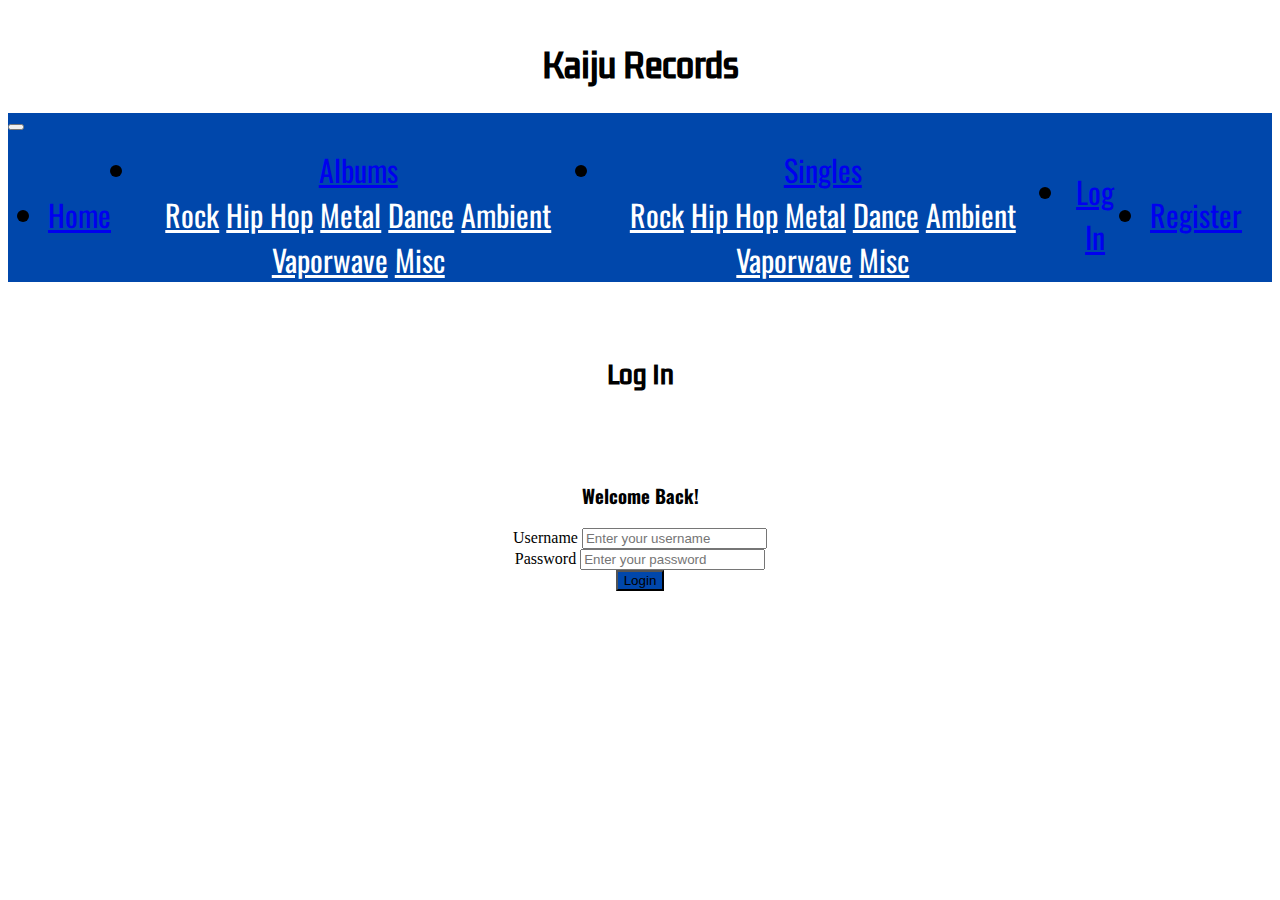
<file: login.html>
<!DOCTYPE html>
<html lang="en">
<head>
    <meta charset="UTF-8">
    <meta name="viewport" content="width=device-width, initial-scale=1.0">
    <link rel="stylesheet" href="https://cdn.jsdelivr.net/npm/bootstrap@4.1.3/dist/css/bootstrap.min.css" integrity="sha384-MCw98/SFnGE8fJT3GXwEOngsV7Zt27NXFoaoApmYm81iuXoPkFOJwJ8ERdknLPMO" crossorigin="anonymous">
    <link rel="stylesheet" href="/assets/css/style.css"> 
    <link rel="preconnect" href="https://fonts.googleapis.com">
    <link rel="preconnect" href="https://fonts.gstatic.com" crossorigin>
    <link href="https://fonts.googleapis.com/css2?family=Kdam+Thmor+Pro&family=Oswald:wght@200;300;400;500;600;700&display=swap" rel="stylesheet"> 
    <title>Kaiju Records</title>
</head>
<body>
    <header>
        <h1 class="headings">Kaiju Records</h1>
        <nav class="navbar navbar-expand-lg navbar-dark" style="background-color: #0047ab;">
            <button class="navbar-toggler" type="button" data-toggle="collapse" data-target="#navbarNav" aria-controls="navbarNav" aria-expanded="false" aria-label="Toggle navigation">
                <span class="navbar-toggler-icon"></span>
            </button>
            <div class="collapse navbar-collapse" id="navbarNav">
                <ul class="navbar-nav">
                    <li class="nav-item">
                        <a class="nav-link text-white" href="index.html">Home</a>
                    </li>
                    <li class="nav-item dropdown">
                        <a class="nav-link dropdown-toggle text-white" href="#" id="navbarDropdownAlbums" role="button" data-toggle="dropdown" aria-haspopup="true" aria-expanded="false">
                            Albums
                        </a>
                        <div class="dropdown-menu" aria-labelledby="navbarDropdownAlbums">
                            <a class="dropdown-item" href="rockalbums.html">Rock</a>
                            <a class="dropdown-item" href="hipalbums.html">Hip Hop</a>
                            <a class="dropdown-item" href="metalalbums.html">Metal</a>
                            <a class="dropdown-item" href="dancealbums.html">Dance</a>
                            <a class="dropdown-item" href="ambientalbums.html">Ambient</a>
                            <a class="dropdown-item" href="vaporalbums.html">Vaporwave</a>
                            <a class="dropdown-item" href="miscalbums.html">Misc</a>
                        </div>
                    </li>
                    <li class="nav-item dropdown">
                        <a class="nav-link dropdown-toggle text-white" href="#" id="navbarDropdownSingles" role="button" data-toggle="dropdown" aria-haspopup="true" aria-expanded="false">
                            Singles
                        </a>
                        <div class="dropdown-menu" aria-labelledby="navbarDropdownSingles">
                            <a class="dropdown-item" href="rocksingles.html">Rock</a>
                            <a class="dropdown-item" href="hipsingles.html">Hip Hop</a>
                            <a class="dropdown-item" href="metalsingles.html">Metal</a>
                            <a class="dropdown-item" href="dancesingles.html">Dance</a>
                            <a class="dropdown-item" href="ambientsingles.html">Ambient</a>
                            <a class="dropdown-item" href="vaporsingles.html">Vaporwave</a>
                            <a class="dropdown-item" href="miscsingles.html">Misc</a>
                        </div>
                    </li>
                    <li class="nav-item">
                        <a class="nav-link text-white" href="login.html">Log In</a>
                    </li>
                    <li class="nav-item">
                        <a class="nav-link text-white" href="register.html">Register</a>
                    </li>
                </ul>
            </div>
        </nav>                   
    </header>

    <section class="login-form">
        <br>
        <h2 class="headings">Log In</h2>
        <div class="container mt-5">
        <div class="row justify-content-center">
            <div class="col-md-6">
                <div class="card">
                    <div class="card-header">
                        <h3 class="text-center">Welcome Back!</h3>
                    </div>
                    <div class="card-body">
                        <form>
                            <div class="form-group">
                                <label for="username">Username</label>
                                <input type="text" class="form-control" id="username" placeholder="Enter your username" required>
                            </div>
                            <div class="form-group">
                                <label for="password">Password</label>
                                <input type="password" class="form-control" id="password" placeholder="Enter your password" required>
                            </div>
                            <button type="submit" class="btn btn-primary btn-block" style="background-color: #0047ab;" >Login</button>
                        </form>
                    </div>
                </div>
            </div>
        </div>
    </div>
</file>
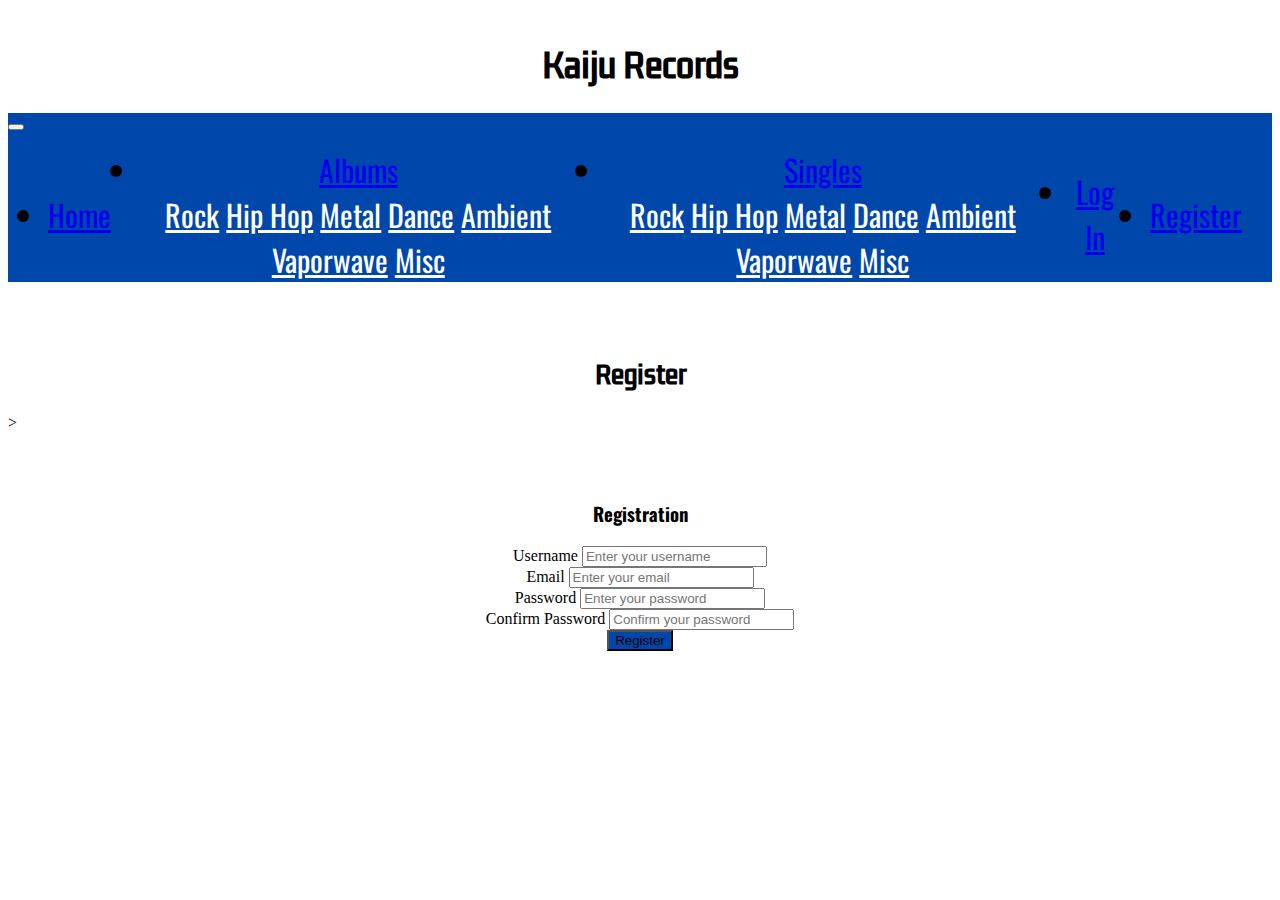
<file: register.html>
<!DOCTYPE html>
<html lang="en">
<head>
    <meta charset="UTF-8">
    <meta name="viewport" content="width=device-width, initial-scale=1.0">
    <link rel="stylesheet" href="https://cdn.jsdelivr.net/npm/bootstrap@4.1.3/dist/css/bootstrap.min.css" integrity="sha384-MCw98/SFnGE8fJT3GXwEOngsV7Zt27NXFoaoApmYm81iuXoPkFOJwJ8ERdknLPMO" crossorigin="anonymous">
    <link rel="stylesheet" href="/assets/css/style.css"> 
    <link rel="preconnect" href="https://fonts.googleapis.com">
    <link rel="preconnect" href="https://fonts.gstatic.com" crossorigin>
    <link href="https://fonts.googleapis.com/css2?family=Kdam+Thmor+Pro&family=Oswald:wght@200;300;400;500;600;700&display=swap" rel="stylesheet"> 
    <title>Kaiju Records</title>
</head>
<body>
    <header>
        <h1 class="headings">Kaiju Records</h1>
        <nav class="navbar navbar-expand-lg navbar-dark" style="background-color: #0047ab;">
            <button class="navbar-toggler" type="button" data-toggle="collapse" data-target="#navbarNav" aria-controls="navbarNav" aria-expanded="false" aria-label="Toggle navigation">
                <span class="navbar-toggler-icon"></span>
            </button>
            <div class="collapse navbar-collapse" id="navbarNav">
                <ul class="navbar-nav">
                    <li class="nav-item">
                        <a class="nav-link text-white" href="index.html">Home</a>
                    </li>
                    <li class="nav-item dropdown">
                        <a class="nav-link dropdown-toggle text-white" href="#" id="navbarDropdownAlbums" role="button" data-toggle="dropdown" aria-haspopup="true" aria-expanded="false">
                            Albums
                        </a>
                        <div class="dropdown-menu" aria-labelledby="navbarDropdownAlbums">
                            <a class="dropdown-item" href="rockalbums.html">Rock</a>
                            <a class="dropdown-item" href="hipalbums.html">Hip Hop</a>
                            <a class="dropdown-item" href="metalalbums.html">Metal</a>
                            <a class="dropdown-item" href="dancealbums.html">Dance</a>
                            <a class="dropdown-item" href="ambientalbums.html">Ambient</a>
                            <a class="dropdown-item" href="vaporalbums.html">Vaporwave</a>
                            <a class="dropdown-item" href="miscalbums.html">Misc</a>
                        </div>
                    </li>
                    <li class="nav-item dropdown">
                        <a class="nav-link dropdown-toggle text-white" href="#" id="navbarDropdownSingles" role="button" data-toggle="dropdown" aria-haspopup="true" aria-expanded="false">
                            Singles
                        </a>
                        <div class="dropdown-menu" aria-labelledby="navbarDropdownSingles">
                            <a class="dropdown-item" href="rocksingles.html">Rock</a>
                            <a class="dropdown-item" href="hipsingles.html">Hip Hop</a>
                            <a class="dropdown-item" href="metalsingles.html">Metal</a>
                            <a class="dropdown-item" href="dancesingles.html">Dance</a>
                            <a class="dropdown-item" href="ambientsingles.html">Ambient</a>
                            <a class="dropdown-item" href="vaporsingles.html">Vaporwave</a>
                            <a class="dropdown-item" href="miscsingles.html">Misc</a>
                        </div>
                    </li>
                    <li class="nav-item">
                        <a class="nav-link text-white" href="login.html">Log In</a>
                    </li>
                    <li class="nav-item">
                        <a class="nav-link text-white" href="register.html">Register</a>
                    </li>
                </ul>
            </div>
        </nav>                   
    </header>

    <section>
        <br>
        <h2 class="headings">Register</h2>>
            <div>
                <div class="container mt-5">
                    <div class="row justify-content-center">
                        <div class="col-md-6">
                            <div class="card">
                                <div class="card-header">
                                    <h3 class="text-center">Registration</h3>
                                </div>
                                <div class="card-body">
                                    <form>
                                        <div class="form-group">
                                            <label for="username">Username</label>
                                            <input type="text" class="form-control" id="username" placeholder="Enter your username" required>
                                        </div>
                                        <div class="form-group">
                                            <label for="email">Email</label>
                                            <input type="email" class="form-control" id="email" placeholder="Enter your email" required>
                                        </div>
                                        <div class="form-group">
                                            <label for="password">Password</label>
                                            <input type="password" class="form-control" id="password" placeholder="Enter your password" required>
                                        </div>
                                        <div class="form-group">
                                            <label for="confirmPassword">Confirm Password</label>
                                            <input type="password" class="form-control" id="confirmPassword" placeholder="Confirm your password" required>
                                        </div>
                                        <button type="submit" class="btn btn-primary btn-block" style="background-color: #0047ab;">Register</button>
                                    </form>
                                </div>
                            </div>
                        </div>
                    </div>
                </div>
            </div>
</file>
<file: assets/css/style.css>
.headings{
    font-family: 'Kdam Thmor Pro', sans-serif;
    text-align: center;
    padding-top: 20px;
}
.navbar-nav {
    text-align: center;
    display: flex;
    justify-content: center;
    align-items: center;
    height: 100%; 
}

.nav-item{
    text-align: center;
    justify-content: center;
    align-items: center;
    height: 100%; 
    font-family: 'Oswald', sans-serif;
    font-size: 30px;
    padding-right: 30px;
 }


 .nav-item.dropdown:hover .dropdown-menu {
    display: block;
    position: absolute; 
    top: 100%; 
    left: 0; 
    z-index: 1; 
}

.dropdown-menu {
    background-color: #0047ab;
}

.dropdown-item {
    color: white !important;
}

.dropdown-item:hover {
    background-color: #008fe2;
    color: white !important;
}

h3,h4,h5,p{
    font-family: 'Oswald', sans-serif;
}

.container{
    padding-top: 50px;
    text-align: center;
}

.charcoal-background {
    background-color: #333; 
    color: white; 
    padding: 30px;
    margin: 10px; 
    text-align: center;
}

.product img {
    max-width: 100%;
}
</file>
